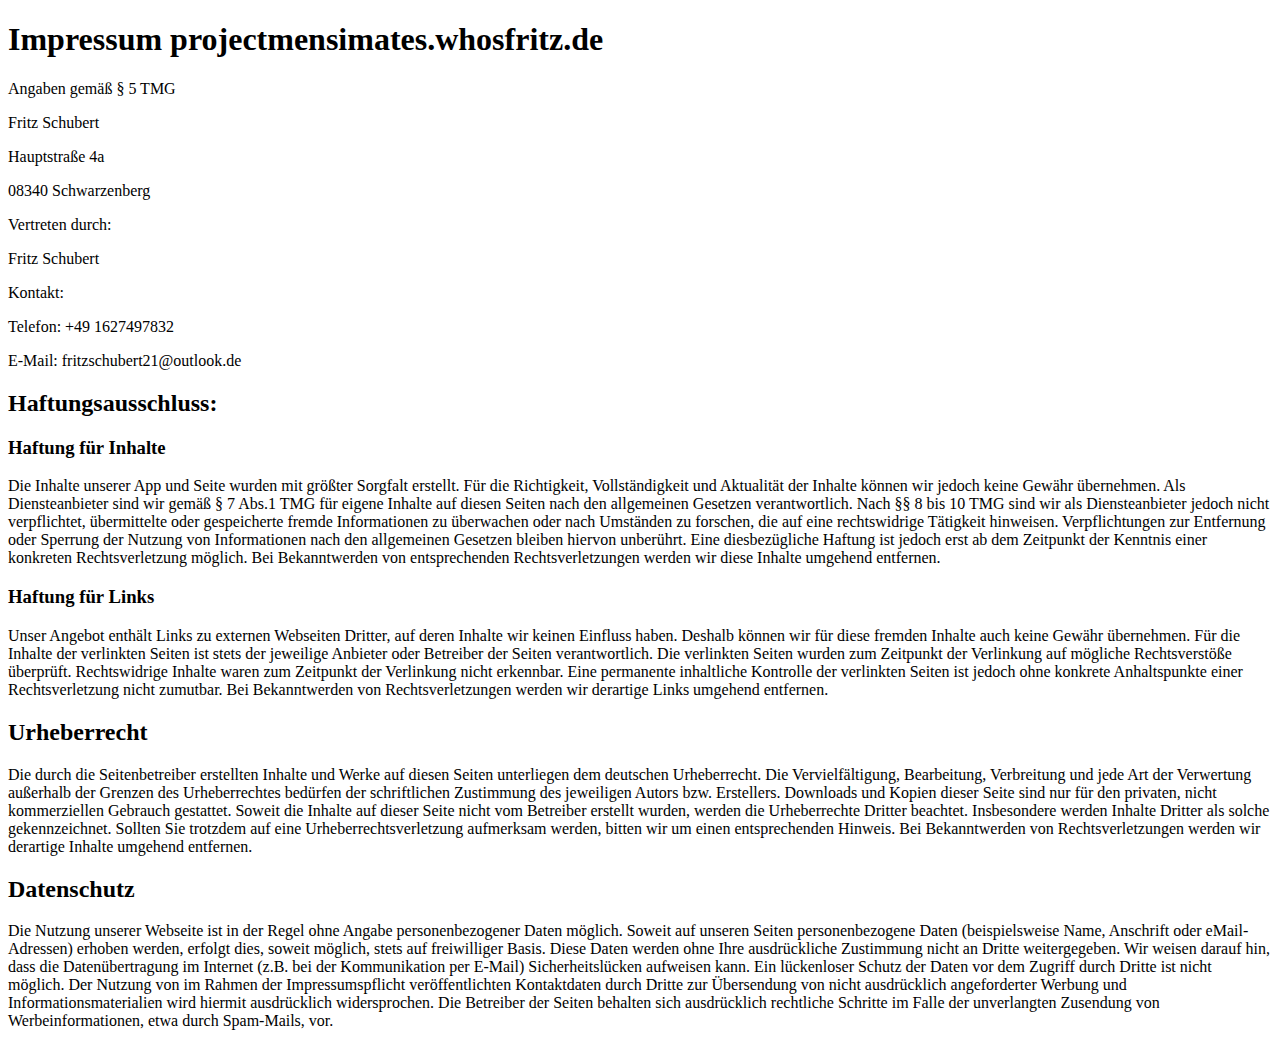
<file: projectsite_impressum.html>
<!DOCTYPE html>
<html lang="en">
  <head>
    <meta charset="UTF-8" />
    <meta http-equiv="X-UA-Compatible" content="IE=edge" />
    <meta name="viewport" content="width=device-width, initial-scale=1.0" />
    <link rel="shortcut icon" type="image/png" href="favicon-fritz.png" />
    <title>Impressum-MensiMates</title>
  </head>
  <body>
    <h1 id="impressum">Impressum projectmensimates.whosfritz.de</h1>
    <p>Angaben gemäß § 5 TMG</p>
    <p>Fritz Schubert</p>
    <p>Hauptstraße 4a</p>
    <p>08340 Schwarzenberg</p>
    <p>Vertreten durch:</p>
    <p>Fritz Schubert</p>
    <p>Kontakt:</p>
    <p>Telefon: +49 1627497832</p>
    <p>E-Mail: fritzschubert21@outlook.de</p>
    <h2 id="haftungsausschluss-">Haftungsausschluss:</h2>
    <h3 id="haftung-f-r-inhalte">Haftung für Inhalte</h3>
    <p>
      Die Inhalte unserer App und Seite wurden mit größter Sorgfalt erstellt.
      Für die Richtigkeit, Vollständigkeit und Aktualität der Inhalte können wir
      jedoch keine Gewähr übernehmen. Als Diensteanbieter sind wir gemäß § 7
      Abs.1 TMG für eigene Inhalte auf diesen Seiten nach den allgemeinen
      Gesetzen verantwortlich. Nach §§ 8 bis 10 TMG sind wir als Diensteanbieter
      jedoch nicht verpflichtet, übermittelte oder gespeicherte fremde
      Informationen zu überwachen oder nach Umständen zu forschen, die auf eine
      rechtswidrige Tätigkeit hinweisen. Verpflichtungen zur Entfernung oder
      Sperrung der Nutzung von Informationen nach den allgemeinen Gesetzen
      bleiben hiervon unberührt. Eine diesbezügliche Haftung ist jedoch erst ab
      dem Zeitpunkt der Kenntnis einer konkreten Rechtsverletzung möglich. Bei
      Bekanntwerden von entsprechenden Rechtsverletzungen werden wir diese
      Inhalte umgehend entfernen.
    </p>
    <h3 id="haftung-f-r-links">Haftung für Links</h3>
    <p>
      Unser Angebot enthält Links zu externen Webseiten Dritter, auf deren
      Inhalte wir keinen Einfluss haben. Deshalb können wir für diese fremden
      Inhalte auch keine Gewähr übernehmen. Für die Inhalte der verlinkten
      Seiten ist stets der jeweilige Anbieter oder Betreiber der Seiten
      verantwortlich. Die verlinkten Seiten wurden zum Zeitpunkt der Verlinkung
      auf mögliche Rechtsverstöße überprüft. Rechtswidrige Inhalte waren zum
      Zeitpunkt der Verlinkung nicht erkennbar. Eine permanente inhaltliche
      Kontrolle der verlinkten Seiten ist jedoch ohne konkrete Anhaltspunkte
      einer Rechtsverletzung nicht zumutbar. Bei Bekanntwerden von
      Rechtsverletzungen werden wir derartige Links umgehend entfernen.
    </p>
    <h2 id="urheberrecht">Urheberrecht</h2>
    <p>
      Die durch die Seitenbetreiber erstellten Inhalte und Werke auf diesen
      Seiten unterliegen dem deutschen Urheberrecht. Die Vervielfältigung,
      Bearbeitung, Verbreitung und jede Art der Verwertung außerhalb der Grenzen
      des Urheberrechtes bedürfen der schriftlichen Zustimmung des jeweiligen
      Autors bzw. Erstellers. Downloads und Kopien dieser Seite sind nur für den
      privaten, nicht kommerziellen Gebrauch gestattet. Soweit die Inhalte auf
      dieser Seite nicht vom Betreiber erstellt wurden, werden die Urheberrechte
      Dritter beachtet. Insbesondere werden Inhalte Dritter als solche
      gekennzeichnet. Sollten Sie trotzdem auf eine Urheberrechtsverletzung
      aufmerksam werden, bitten wir um einen entsprechenden Hinweis. Bei
      Bekanntwerden von Rechtsverletzungen werden wir derartige Inhalte umgehend
      entfernen.
    </p>
    <h2 id="datenschutz">Datenschutz</h2>
    <p>
      Die Nutzung unserer Webseite ist in der Regel ohne Angabe
      personenbezogener Daten möglich. Soweit auf unseren Seiten
      personenbezogene Daten (beispielsweise Name, Anschrift oder
      eMail-Adressen) erhoben werden, erfolgt dies, soweit möglich, stets auf
      freiwilliger Basis. Diese Daten werden ohne Ihre ausdrückliche Zustimmung
      nicht an Dritte weitergegeben. Wir weisen darauf hin, dass die
      Datenübertragung im Internet (z.B. bei der Kommunikation per E-Mail)
      Sicherheitslücken aufweisen kann. Ein lückenloser Schutz der Daten vor dem
      Zugriff durch Dritte ist nicht möglich. Der Nutzung von im Rahmen der
      Impressumspflicht veröffentlichten Kontaktdaten durch Dritte zur
      Übersendung von nicht ausdrücklich angeforderter Werbung und
      Informationsmaterialien wird hiermit ausdrücklich widersprochen. Die
      Betreiber der Seiten behalten sich ausdrücklich rechtliche Schritte im
      Falle der unverlangten Zusendung von Werbeinformationen, etwa durch
      Spam-Mails, vor.
    </p>
  </body>
</html>
</file>
